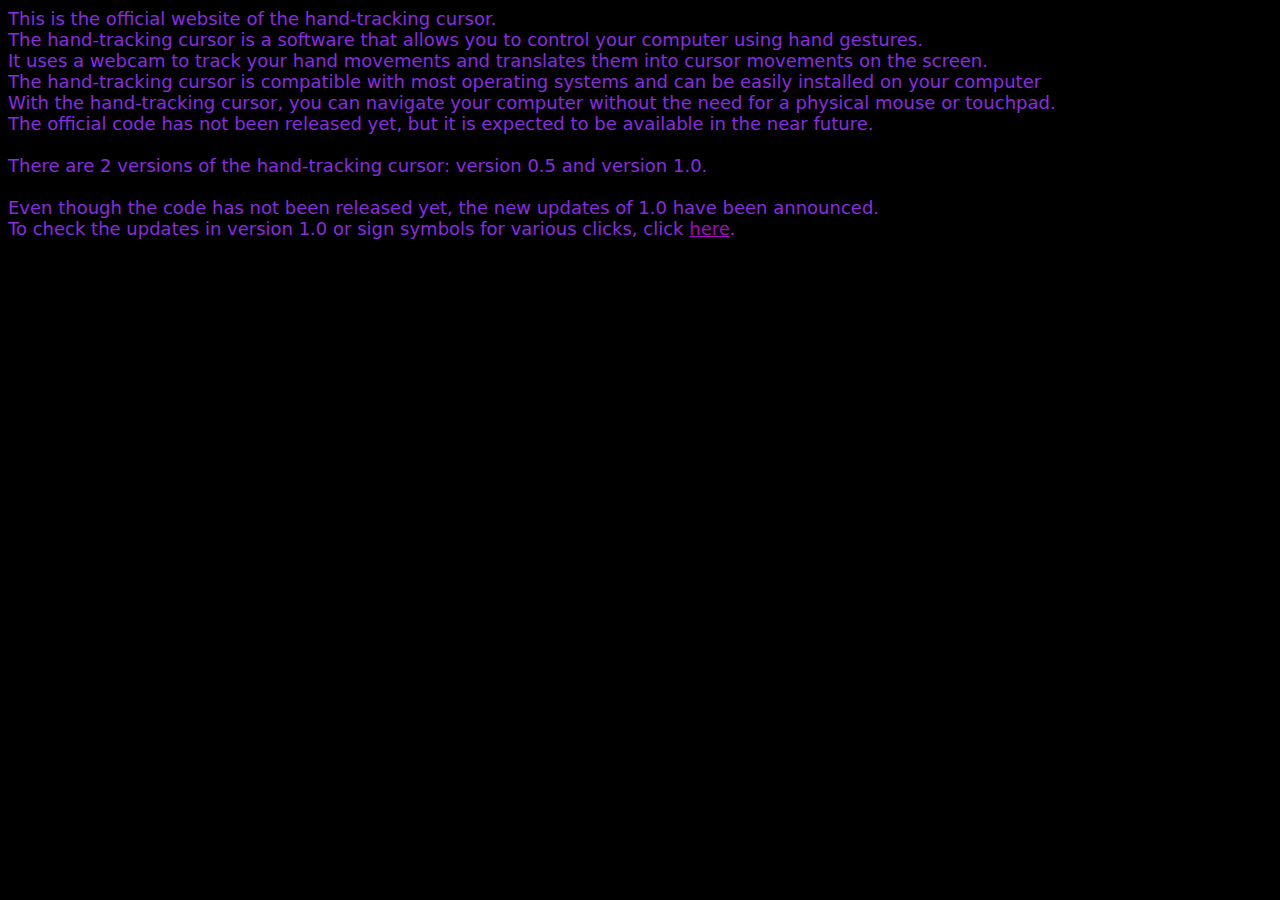
<file: index.html>
<!DOCTYPE html>
<html lang="en">
<head>
    <meta charset="UTF-8">
    <meta name="viewport" content="width=device-width, initial-scale=1.0">
    <title>Document</title>
    <link rel="stylesheet" href="style.css">
</head>
<body>
    This is the official website of the hand-tracking cursor.<br>
    The hand-tracking cursor is a software that allows you to control your computer using hand gestures.<br>
    It uses a webcam to track your hand 
    movements and translates them into cursor movements on the screen.<br>
    The hand-tracking cursor is compatible with most operating systems and can be easily installed on your computer<br
    The only requirement is a webcam and a compatible operating system.<br>
    With the hand-tracking cursor, you can navigate your computer without the need for a physical mouse or touchpad.<br>
    The official code has not been released yet, but it is expected to be available in the near future.<br><br>

    There are 2 versions of the hand-tracking cursor: version 0.5 and version 1.0.<br><br>

    Even though the code has not been released yet, the new updates of 1.0 have been announced.<br>
    To check the updates in version 1.0 or sign symbols for various clicks, click <a href="v1\index.html" id="link">here</a>.  
</body>
</html>
</file>
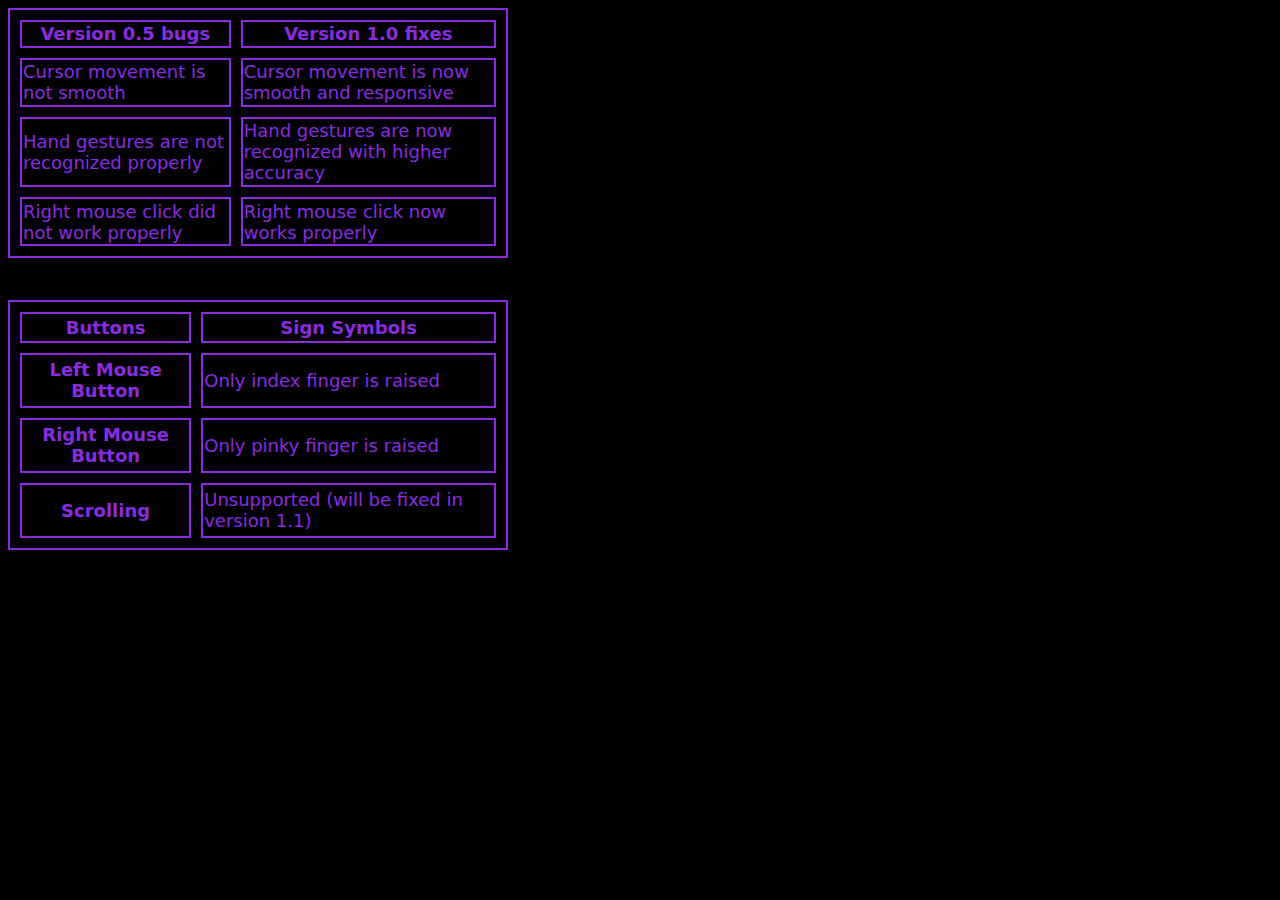
<file: v1/index.html>
<!DOCTYPE html>
<html lang="en">
<head>
    <meta charset="UTF-8">
    <meta name="viewport" content="width=device-width, initial-scale=1.0">
    <title>Document</title>
    <link rel="stylesheet" href="style.css">
    <link rel="stylesheet" href="..\style.css">
</head>
<body>
    <table cellspacing=10>
        <tr>
            <th>Version 0.5 bugs</th><th>Version 1.0 fixes</th>
        </tr>
        <tr>
            <td>Cursor movement is not smooth</td><td>Cursor movement is now smooth and responsive</td>
        </tr>
        <tr>
            <td>Hand gestures are not recognized properly</td><td>Hand gestures are now recognized with higher accuracy</td>
        </tr>
        <tr>
            <td>Right mouse click did not work properly</td><td>Right mouse click now works properly</td>
        </tr>
    </table>

    <br><br>

    <table cellspacing=10>
        <tr>
            <th>Buttons</th><th>Sign Symbols</th>
        </tr>
        <tr>
            <th>Left Mouse Button</th>
            <td>Only index finger is raised</td>
        </tr>
        <tr>
            <th>Right Mouse Button</th>
            <td>Only pinky finger is raised</td>
        </tr>
        <tr>
            <th>Scrolling</th>
            <td>Unsupported (will be fixed in version 1.1)</td>
        </tr>
    </table>
</body>
</html>
</file>
<file: style.css>
body{
    font-family: system-ui, -apple-system, BlinkMacSystemFont, "Segoe UI", Arial, sans-serif;
    font-size: large;
    color: blueviolet;
    background-color: black;
}
a{
    color: rgb(161, 8, 192);
}
a:visited {
    color: rgb(102, 18, 158);
}
body::selection {
    color: darkcyan;
    background-color: rgb(23, 65, 66);
} 
/* work */
</file>
<file: v1/style.css>
table, th, td {
    border: 2px solid blueviolet;
}
table {
    height: 250px;
    width: 500px;
}
</file>
